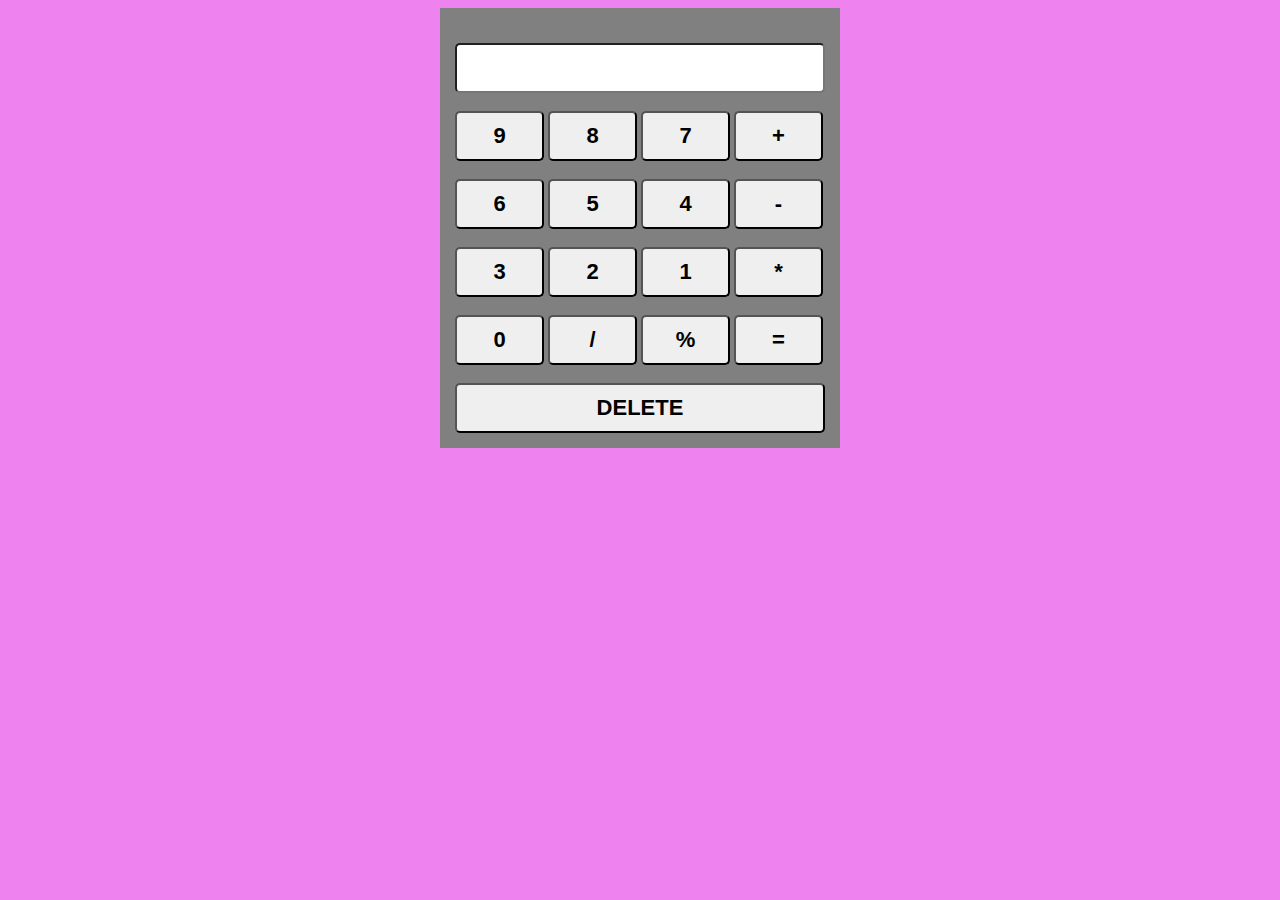
<file: vaibhav.html>
<!DOCTYPE html>
<html>
    <head>
        <title>calculator</title>
        <style>
            body{
                background:violet;
            }
            *{
                box-sizing:border-box;
                -webkit-box-sizing:border-box;
                -moz-box-sizing: border-box;
            }
            .wrap{
                width: 400px;
                margin: auto;
                height: auto;
                background:gray;
                padding: 15px;
            }
            input[type=text]{
                width: 100%;
                padding: 10px;
                font-size: 22px;
                font-weight:bold;
                margin-top: 20px;
                border-radius: 5px;

            }
            input[type=button]{
                width: 89px;
                padding: 10px;
                font-size: 22px;
                font-weight: bold;
                border-radius: 5px;
            }
            #del{
                width: 100%
            }
        </style>
        <body>
            <div class="wrap">
                <form name="cal">
                    <input type="text" name="display">
                    <br><br>
                    <input type="button" value="9" onclick="cal.display.value+='9'">
                    <input type="button" value="8" onclick="cal.display.value+='8'">
                    <input type="button" value="7" onclick="cal.display.value+='7'">
                    <input type="button" value="+" onclick="cal.display.value+='+'">
                    <br><br>
                    <input type="button" value="6" onclick="cal.display.value+='6'">
                    <input type="button" value="5" onclick="cal.display.value+='5'">
                    <input type="button" value="4" onclick="cal.display.value+='4'">
                    <input type="button" value="-" onclick="cal.display.value+='-'">
                    <br><br>
                    <input type="button" value="3" onclick="cal.display.value+='3'">
                    <input type="button" value="2" onclick="cal.display.value+='2'">
                    <input type="button" value="1" onclick="cal.display.value+='1'">
                    <input type="button" value="*" onclick="cal.display.value+='*'">
                    <br><br>
                    <input type="button" value="0" onclick="cal.display.value+='0'">
                    <input type="button" value="/" onclick="cal.display.value+='/'">
                    <input type="button" value="%" onclick="cal.display.value+='%'">
                    <input type="button" value="=" onclick="cal.display.value=eval(cal.display.value)">
                    <br><br>
                    <input type="button" value="DELETE" onclick="cal.display.value=''"id="del">


                </form>
            </div>
        </body>
    </head>
</html>
</file>
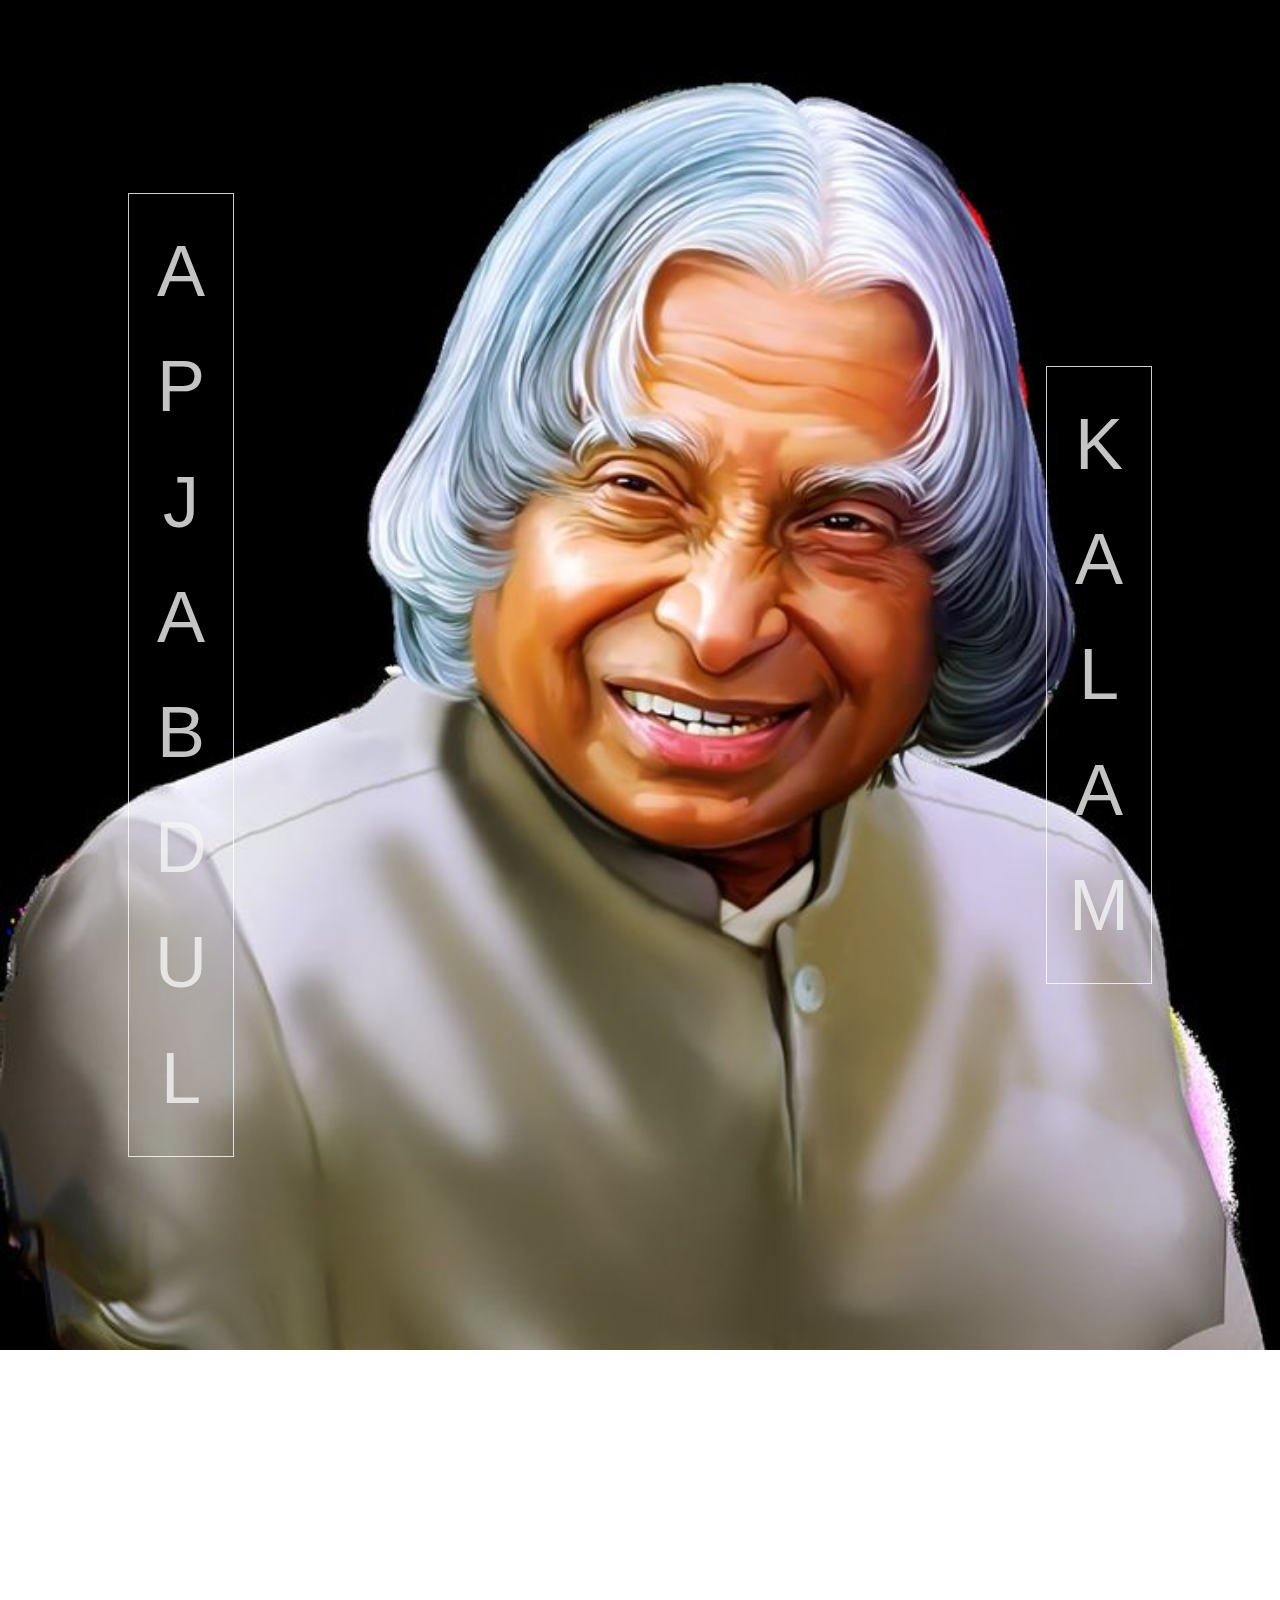
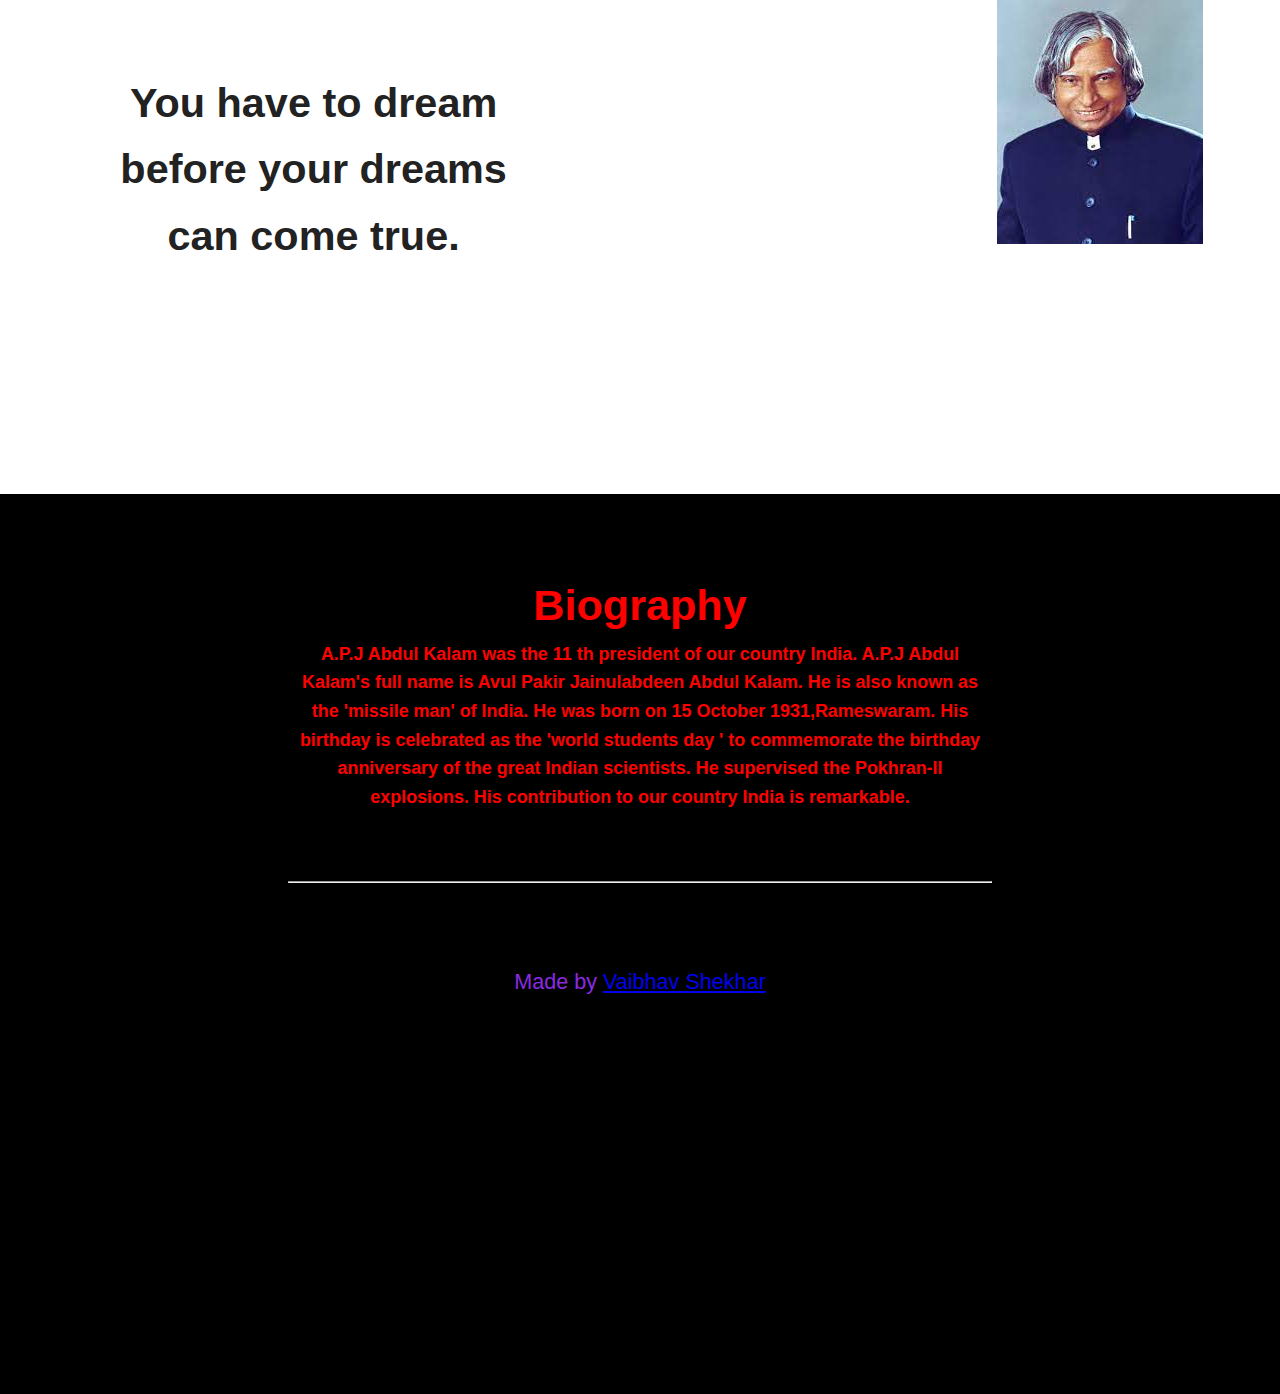
<file: oibsip_taskno.04/Vaibhav.html>
<!DOCTYPE html>
<html lang="en">
    <head>
        <meta charset="UTF-8">
        <meta http-equiv="X-UA-Compatible" content="IE-edge">
        <meta name="viewport" content="width=device-width,initial-scale=1.0">
        <title>APJ Abdul Kalam Tribute Page</title>
        <!--Link Stylesheet Here-->
        <link rel="Stylesheet" href="Shekhar.css">
    </head>
    <body>
        <!--First Div Starts Here-->
        <div class="bg-image" id="first-div">
            <p class="text-styling">APJ Abdul</p>
            <p class="text-styling">Kalam</p>
        </div>
        <!--Second Div Starts Here-->
        <div id="second-div">
            <div id="second-div-text">
                <div id="apj-abdul-kalam-quote">
                    You have to dream before your dreams can come true.
                </div>
            </div>
            <div id="second-div-image">
                <img src="photo.jpg" alt="" id="apj-abdul-kalam-image">
            </div>
        </div>
        <!--Third Div Starts Here-->
        <div id="third-div">
            <div class="container">
                <h1 id="third-div-title">Biography</h1>
                <h5 id="third-div-text">A.P.J Abdul Kalam was the 11 th president of our country India.

                A.P.J Abdul Kalam's full name is Avul Pakir Jainulabdeen Abdul Kalam.
                    
                He is also known as the 'missile man' of India.
                    
                He was born on 15 October 1931,Rameswaram.
                    
                His birthday is celebrated as the 'world students day ' to commemorate the birthday anniversary of the great Indian scientists.
                    
                He supervised the Pokhran-II explosions.
                    
                His contribution to our country India is remarkable.
            </h5>
            <br><br>
            <hr>
            </div>
            <p id="author-text">Made by <a href="#">Vaibhav Shekhar</a></p>
        </div>
    </body>
</html>
</file>
<file: oibsip_taskno.04/Shekhar.css>
*{
    margin:0;
}
body{
    height:100;
    font-size: 1.5em;
    font-family: "AhelveticaNeue",Arial,Helvetica,sans-serif;
    line-height: 1.6;
    color:#222;
}
html{
    font-size: 12px;
}
/*Styling first div*/
.bg-image{
    background-image: url(Back.jpg);
    height:150vh;
    background-position: center;
    background-repeat: no-repeat;
    background-size: cover;
}
#first-div{
    display: flex;
    align-items: center;
    justify-content: space-between;

}
.text-styling{
    display: inline-block;
    font-size: 6rem;
    border:1px solid #fff;
    text-transform: uppercase;
    width:5%;
    word-wrap:break-word;
    padding: 20px;
    color:whitesmoke;
    opacity:0.8;
    margin: auto 10%;
    text-align: center;
}
#second-div{
    background-color: #fff;
    min-height: 80vh;
    display: flex;
    flex-direction: row;
    flex-wrap: wrap;
    justify-content: flex-end;
}
#second-div-text{
    order:1;
    flex-grow: 1;
    min-width: 30%;
    margin-top: 25%;
    font-size: 2.3em;
    font-family: "roboto",sans-serif;
    text-align: center;
    font-weight: 600;
    margin-bottom: 25vh;
}
#apj-abdul-kalam-quote{
    max-width: 400px;
    margin-left: auto;
    margin-right: auto;
}
#second-div-image{
    order:2;
    flex-grow: 1;
    min-width: 45%;
    align-self: center;
    max-width: 500px;
    margin-right: 6%;
}
#apj-abdul-kalam-image{
    max-width: 100%;
    box-sizing: border-box;
    float: right;
}
#third-div{
    background-color:#000;
    min-height: 100vh;
}
.container{
    width: 55%;
    text-align: center;
    margin:0 auto;
    padding: 6% 1%;
    color:red;
    font-size: 1.8rem;
}
#author-text{
    color: blueviolet;
    font-size: 1.2em;
    text-align: center;
    margin-top: 0.6vh;
}
</file>
